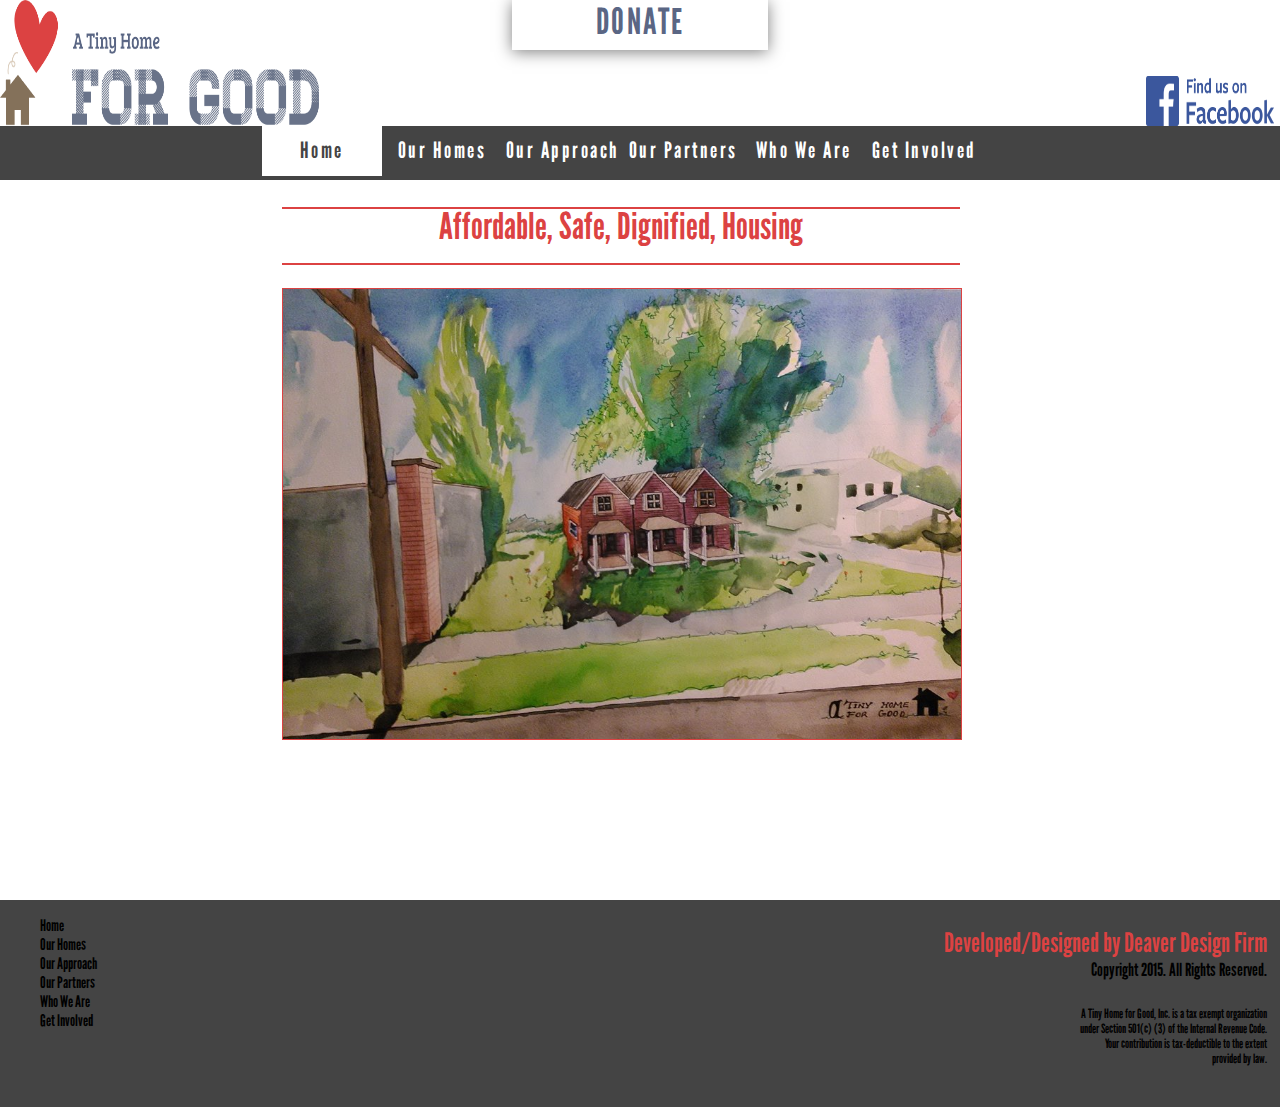
<file: index.html>
<!DOCTYPE html>
<!-- ///////////////////////////////////////////////////////////////////// 
     /////////////////////////////////////////////////////////////////////
     ///////////Design and Code* property of Deaver Design Firm///////////
     ////////*Exception: Gallery code, as well as encrypted JS email////// 
     /////////////////////////////////////////////////////////////////////
     /////////////////////////////////////////////////////////////////////
     -->

<html lang="en">
<head>
<meta name="viewport" content="width=device-width, initial-scale=1.0, minimum-scale=1.0, user-scalable=no" />
<meta name="theme-color" content="#dc4242">
  <meta charset="utf-8">
    <meta name="description" content="Providing affordable, safe,and dignified housing option for those who have faced homelessness">

  <link href="http://atinyhomeforgood.org/favicon.ico" rel="shortcut icon" type="image/x-icon">
  <link href="http://atinyhomeforgood.org/favicon.ico" rel="icon" type="image/x-icon">

  <title>A Tiny Home For Good</title>
  <link href="css/theme.css" rel="stylesheet" type="text/css">
    <link href="css/mobile.css" rel="stylesheet" type="text/css">

  
</head>
<body>
  <div id="abovenavbarimagesandshare">
  <a href="https://www.paypal.com/cgi-bin/webscr?cmd=_s-xclick&hosted_button_id=GNYELJCQUJLBC" title="Paypal" target="_blank">
    <div class="fonttypeleague" id="donatearea">


    <div id="donateareatitle">
      DONATE
      </div>
    </div>
    </a>
    <img class="headerimage" src="images/logo.png">  <a href="https://www.facebook.com/atinyhomeforgood"><img class="facebookimage" src="images/facebook/logos-and-badges_find-us_online/png/FB_FindUsOnFacebook-512.png"></a>
  </div>

  <div class="nav">
    <ul>
      <li>
        <a class="active" href="index">Home</a>
      </li>

      <li>
        <a href="ourhomes">Our Homes</a>
      </li>

      <li>
        <a href="ourapprouch">Our Approach</a>
      </li>

      <li>
        <a href="ourpartners">Our Partners</a>
      </li>

      <li>
        <a href="whoweare">Who We Are</a>
      </li>

      <li>
        <a href="getinvolved">Get Involved</a>
      </li>
    </ul>
  </div>
  <div id="iewrapperformessageandcontent">
  <div id="messageboxundernavbar">
    Affordable, Safe, Dignified, Housing
  </div>
  <div id="contentbox" class="autooverflow"><img id="homeimages" src="images/homepage.jpg"></div>
</div>
  <div id="footer">
 <ul>
      <li>
        <a  href="index">Home</a>
      </li>

      <li>
        <a href="ourhomes">Our Homes</a>
      </li>

      <li>
        <a href="ourapprouch">Our Approach</a>
      </li>

      <li>
        <a href="ourpartners">Our Partners</a>
      </li>

      <li>
        <a class="active" href="whoweare">Who We Are</a>
      </li>

      <li>
        <a href="getinvolved">Get Involved</a>
      </li>
    </ul>

    <p id="devolpercitation"><a href="https://github.com/EdwardDeaver?tab=repositories">Developed/Designed by Deaver Design Firm</a></p>

    <p id="thelegal501c3statement">A Tiny Home for Good, Inc. is a tax exempt organization under Section 501(c) (3) of the Internal Revenue Code. Your contribution is tax-deductible to the extent provided by law.</p>
  </div>
</body>
</html>
</file>
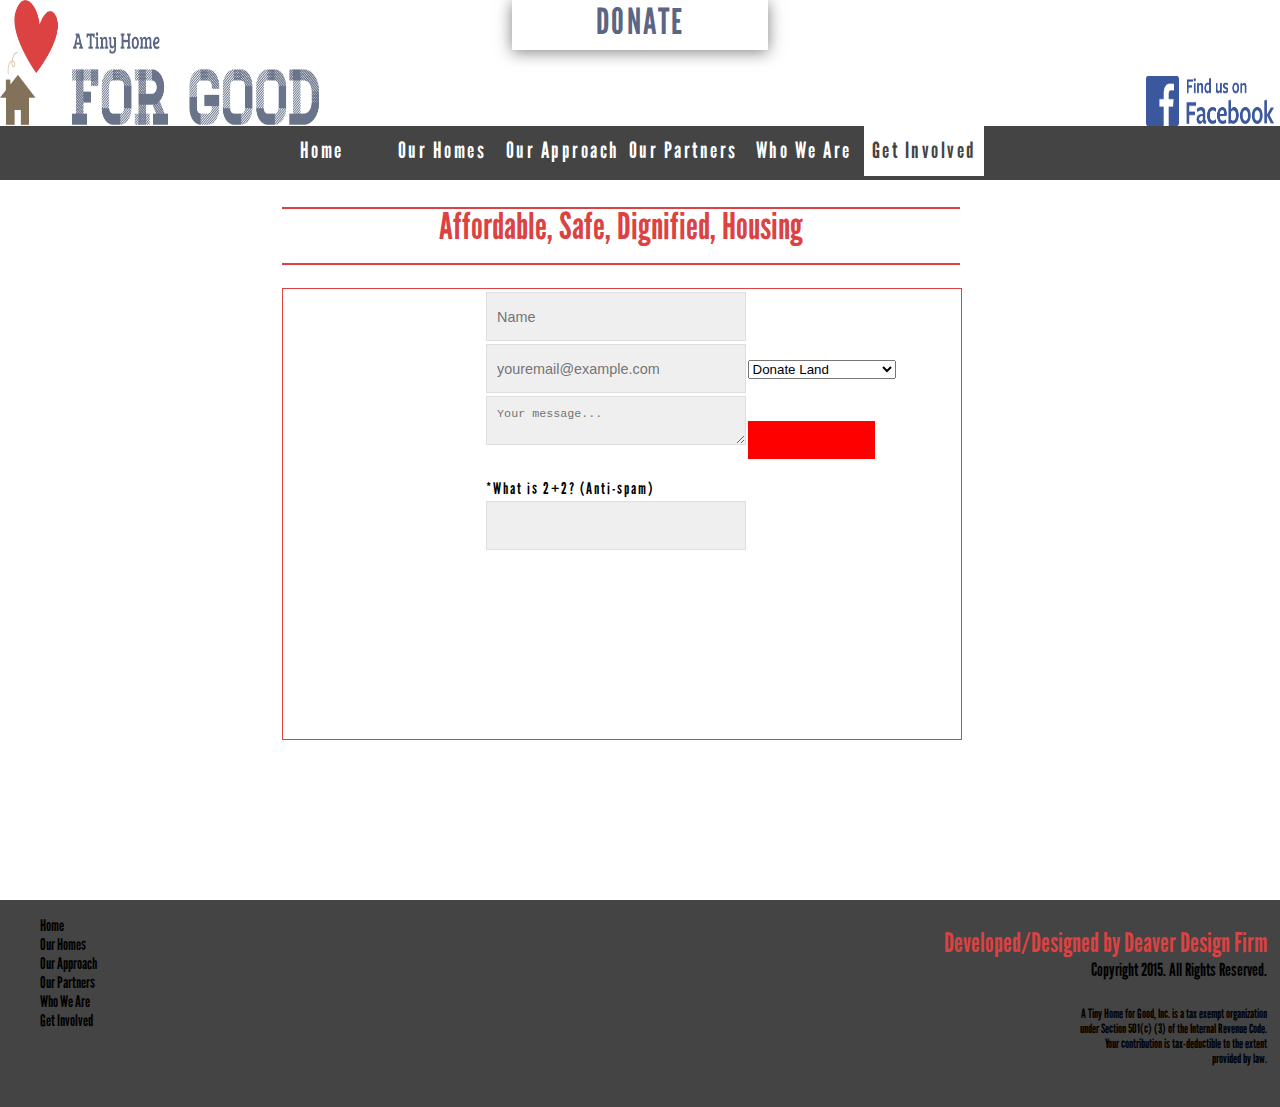
<file: getinvolved.html>
<!DOCTYPE html>
<!-- ///////////////////////////////////////////////////////////////////// 
     /////////////////////////////////////////////////////////////////////
     ///////////Design and Code* property of Deaver Design Firm///////////
     ////////*Exception: Gallery code, as well as encrypted JS email////// 
     /////////////////////////////////////////////////////////////////////
     /////////////////////////////////////////////////////////////////////
     -->

<html lang="en">
<head>
<meta name="viewport" content="width=device-width, initial-scale=1.0, minimum-scale=1.0, user-scalable=no" />
<meta name="theme-color" content="#dc4242">
  <meta charset="utf-8">
    <meta name="description" content="Providing affordable, safe,and dignified housing option for those who have faced homelessness">

  <link href="images/favicon.ico" rel="shortcut icon" type="image/x-icon">
  <link href="images/favicon.ico" rel="icon" type="image/x-icon">

  <title>A Tiny Home For Good</title>
  <link href="css/theme.css" rel="stylesheet" type="text/css">
    <link href="css/mobile.css" rel="stylesheet" type="text/css">

  <style type="text/css">
   label {
    display:block;
    margin-top:20px;
    letter-spacing:2px;
}
/* Centre the page */


/* Centre the form within the page */


/* Style the text boxes */
input, textarea {
  width:50%;
  height:5%;
  background:#efefef;
  border:1px solid #dedede;
  padding:10px;
  margin-top:3px;
  color:#3a3a3a;
}

textarea {
  height:213px;
  background-color: orange;
}
input, textarea {
    width:50%;
    height:27px;
    background:#efefef;
    border:1px solid #dedede;
    padding:10px;
    font-size:0.9em;
    color:#3a3a3a;
  
}
input:focus, textarea:focus {
    border:1px solid #97d6eb;
}
#submit {
    width:127px;
    height:38px;
    background-color: red;
    text-indent:-9999px;
    border:none;
    
    cursor:pointer;

}

  #submit:hover {
      opacity:.9;
  }
  #contactwrapper{
    margin-left: 30%;
  }
  </style>
</head>

<body>

  <div id="abovenavbarimagesandshare">
  <a href="https://www.paypal.com/cgi-bin/webscr?cmd=_s-xclick&hosted_button_id=GNYELJCQUJLBC" title="Paypal" target="_blank">
    <div class="fonttypeleague" id="donatearea">


    <div id="donateareatitle">
      DONATE
      </div>
    </div>
    </a>
    <img class="headerimage" src="images/logo.png">  <a href="https://www.facebook.com/atinyhomeforgood"><img class="facebookimage" src="images/facebook/logos-and-badges_find-us_online/png/FB_FindUsOnFacebook-512.png"></a>
  </div>

  <div class="nav">
    <ul>
      <li>
        <a  href="index">Home</a>
      </li>

      <li>
        <a href="ourhomes">Our Homes</a>
      </li>

      <li>
        <a href="ourapprouch">Our Approach</a>
      </li>

      <li>
        <a href="ourpartners">Our Partners</a>
      </li>

      <li>
        <a href="whoweare">Who We Are</a>
      </li>

      <li>
        <a class="active" href="getinvolved">Get Involved</a>
      </li>
    </ul>
  </div>
  <div id="iewrapperformessageandcontent">
  <div id="messageboxundernavbar">
    Affordable, Safe, Dignified, Housing
  </div>
  <div id="contentbox" class="autooverflow">
  <div id="contactwrapper">
    <header class="body">
    </header>

    <section class="body">
 <form method="post" action="index.php">
        
    <input name="name" placeholder="Name">
            
    <input name="email" type="email" placeholder="youremail@example.com">
            <select name="drop_menu">
        <option value="dog">Donate Land</option>
        <option value="cat">Ask Andrew to speak</option>
        <option value="duck"> <textarea name="message" placeholder="Other"></textarea></option>
      </select>
    <textarea name="message" placeholder="Your message..."></textarea>
            
    <input id="submit" name="submit" type="submit" value="Submit">
        <label>*What is 2+2? (Anti-spam)</label>
<input>
</form>
</section>
</div>
</div>

  <div id="footer">
   <ul>
      <li>
        <a  href="index">Home</a>
      </li>

      <li>
        <a href="ourhomes">Our Homes</a>
      </li>

      <li>
        <a href="ourapprouch">Our Approach</a>
      </li>

      <li>
        <a href="ourpartners">Our Partners</a>
      </li>

      <li>
        <a class="active" href="whoweare">Who We Are</a>
      </li>

      <li>
        <a href="getinvolved">Get Involved</a>
      </li>
    </ul>
    <p id="devolpercitation"><a href="https://github.com/EdwardDeaver?tab=repositories">Developed/Designed by Deaver Design Firm</a></p>

    <p id="thelegal501c3statement">A Tiny Home for Good, Inc. is a tax exempt organization under Section 501(c) (3) of the Internal Revenue Code. Your contribution is tax-deductible to the extent provided by law.</p>
  </div>
</body>
</html>
</file>
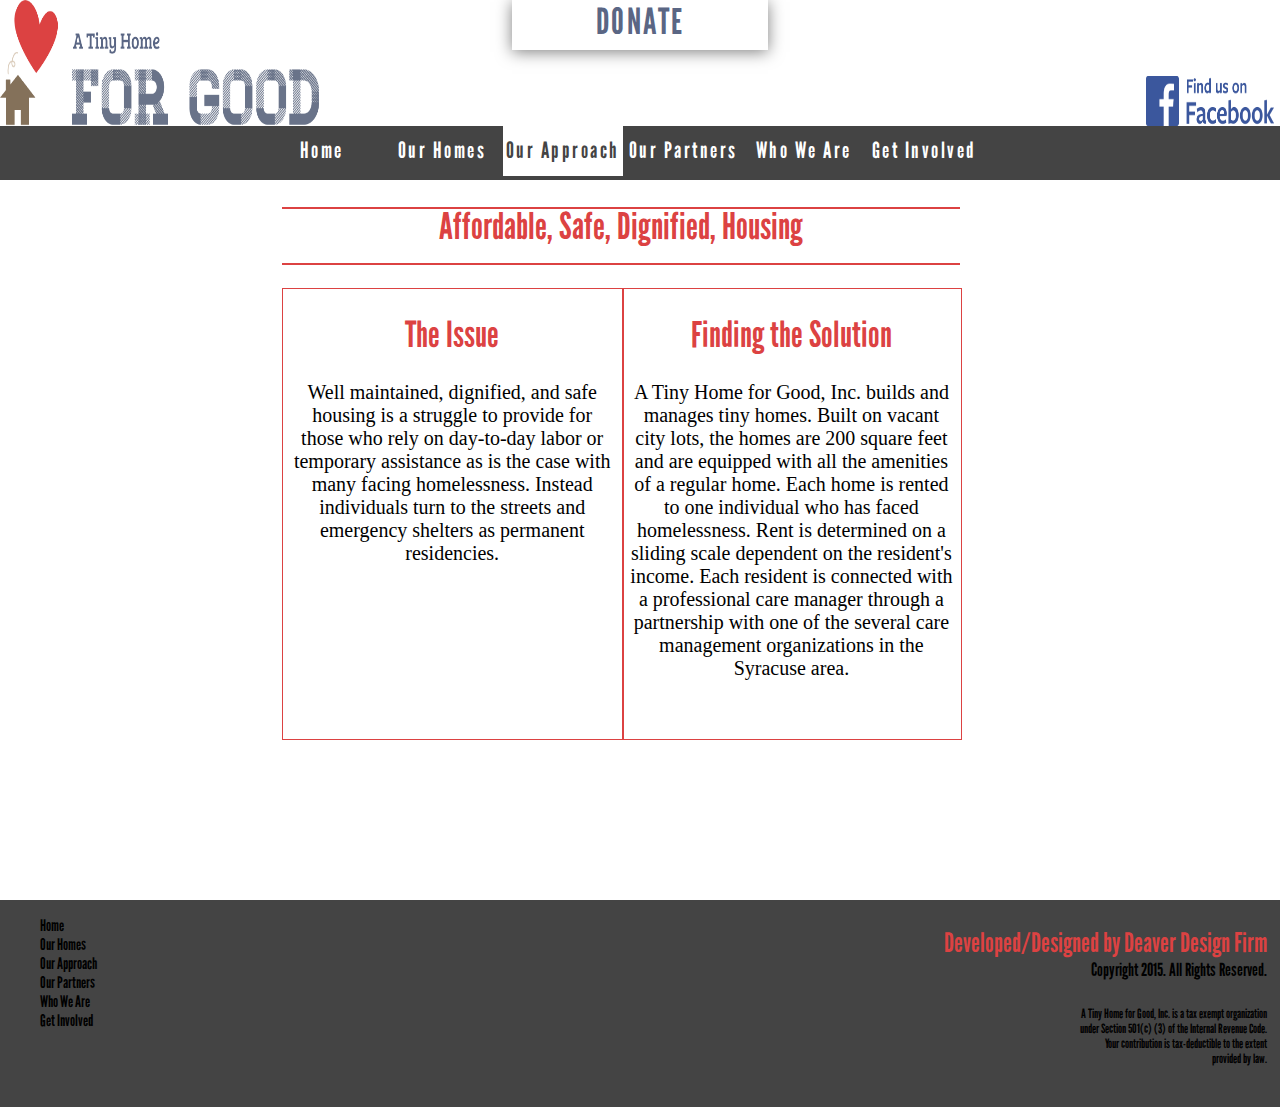
<file: ourapprouch.html>
<!DOCTYPE html>
<!-- ///////////////////////////////////////////////////////////////////// 
     /////////////////////////////////////////////////////////////////////
     ///////////Design and Code* property of Deaver Design Firm///////////
     ////////*Exception: Gallery code, as well as encrypted JS email////// 
     /////////////////////////////////////////////////////////////////////
     /////////////////////////////////////////////////////////////////////
     -->
<html lang="en">
<head>
<meta name="viewport" content="width=device-width">

  <meta charset="utf-8">
  <meta content="IE=edge" http-equiv="X-UA-Compatible">
  <meta content="width=device-width, initial-scale=1" name="viewport">
  <link href="images/favicon.ico" rel="shortcut icon" type="image/x-icon">
  <link href="images/favicon.ico" rel="icon" type="image/x-icon">

  <title>A Tiny Home For Good</title>
  <link href="css/theme.css" rel="stylesheet" type="text/css">
    <link href="css/mobile.css" rel="stylesheet" type="text/css">

</head>

<body>
  <div id="abovenavbarimagesandshare">
     <a href="https://www.paypal.com/cgi-bin/webscr?cmd=_s-xclick&hosted_button_id=GNYELJCQUJLBC" title="Paypal" target="_blank">
    <div class="fonttypeleague" id="donatearea">


    <div id="donateareatitle">
      DONATE
      </div>
    </div>
    </a><img class="headerimage" src="images/logo.png"> <a href="https://www.facebook.com/atinyhomeforgood"><img class="facebookimage" src="images/facebook/logos-and-badges_find-us_online/png/FB_FindUsOnFacebook-512.png"></a>
  </div>

  <div class="nav">
    <ul>
      <li>
        <a href="index">Home</a>
      </li>

      <li>
        <a href="ourhomes">Our Homes</a>
      </li>

      <li>
        <a  class="active" href="ourapprouch">Our Approach</a>
      </li>

      <li>
        <a  href="ourpartners">Our Partners</a>
      </li>

      <li>
        <a href="whoweare">Who We Are</a>
      </li>

      <li>
        <a href="getinvolved">Get Involved</a>
      </li>
    </ul>
  </div>

  <div id="messageboxundernavbar">
    Affordable, Safe, Dignified, Housing
  </div>

  <div id="contentbox">
    <div id="contenthousingleftside">
      <h1 id="contenthousingleftsidetitle">The Issue</h1>

      <p class="innertextabout">Well maintained, dignified, and safe housing is a struggle to provide for those who rely on day-to-day labor or temporary assistance as is the case with many facing homelessness. Instead individuals turn to the streets and emergency shelters as permanent residencies.</p>
    </div>

    <div id="contenthousingrightside">
      <h1 id="contenthousingrightsidetitle">Finding the Solution</h1>

      <p class="innertextabout">A Tiny Home for Good, Inc. builds and manages tiny homes. Built on vacant city lots, the homes are 200 square feet and are equipped with all the amenities of a regular home. Each home is rented to one individual who has faced homelessness. Rent is determined on a sliding scale dependent on the resident's income. Each resident is connected with a professional care manager through a partnership with one of the several care management organizations in the Syracuse area.</p>
    </div>
  </div>

  <div id="footer">
   <ul>
      <li>
        <a  href="index">Home</a>
      </li>

      <li>
        <a href="ourhomes">Our Homes</a>
      </li>

      <li>
        <a href="ourapprouch">Our Approach</a>
      </li>

      <li>
        <a href="ourpartners">Our Partners</a>
      </li>

      <li>
        <a class="active" href="whoweare">Who We Are</a>
      </li>

      <li>
        <a href="getinvolved">Get Involved</a>
      </li>
    </ul>

    <p id="devolpercitation"><a href="https://github.com/EdwardDeaver?tab=repositories">Developed/Designed by Deaver Design Firm</a></p>

    <p id="thelegal501c3statement">A Tiny Home for Good, Inc. is a tax exempt organization under Section 501(c) (3) of the Internal Revenue Code. Your contribution is tax-deductible to the extent provided by law.</p>
  </div>
</body>
</html>
</file>
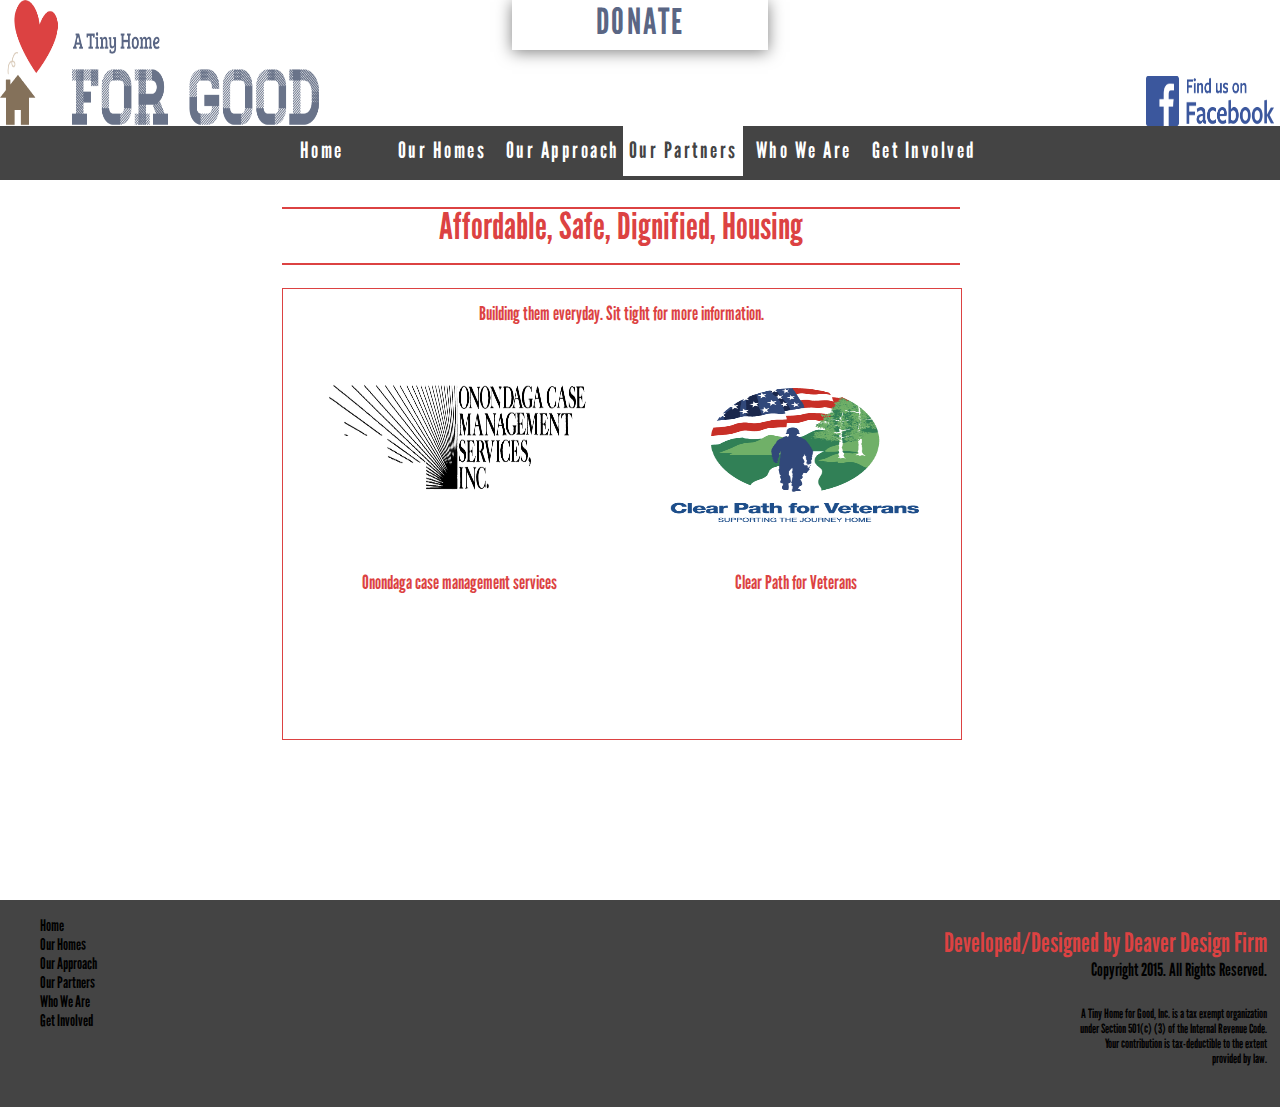
<file: ourpartners.html>
<!DOCTYPE html>
<!-- ///////////////////////////////////////////////////////////////////// 
     /////////////////////////////////////////////////////////////////////
     ///////////Design and Code* property of Deaver Design Firm///////////
     ////////*Exception: Gallery code, as well as encrypted JS email////// 
     /////////////////////////////////////////////////////////////////////
     /////////////////////////////////////////////////////////////////////
     -->
<html lang="en">
<head>
<meta name="viewport" content="width=device-width">

  <meta charset="utf-8">
  <meta content="IE=edge" http-equiv="X-UA-Compatible">
  <meta content="width=device-width, initial-scale=1" name="viewport">
  <link href="images/favicon.ico" rel="shortcut icon" type="image/x-icon">
  <link href="images/favicon.ico" rel="icon" type="image/x-icon">

  <title>A Tiny Home For Good</title>
  <link href="css/theme.css" rel="stylesheet" type="text/css">
      <link href="css/mobile.css" rel="stylesheet" type="text/css">

</head>

<body>
  <div id="abovenavbarimagesandshare">
     <a href="https://www.paypal.com/cgi-bin/webscr?cmd=_s-xclick&hosted_button_id=GNYELJCQUJLBC" title="Paypal" target="_blank">
    <div class="fonttypeleague" id="donatearea">


    <div id="donateareatitle">
      DONATE
      </div>
    </div>
    </a><img class="headerimage" src="images/logo.png">  <a href="https://www.facebook.com/atinyhomeforgood"><img class="facebookimage" src="images/facebook/logos-and-badges_find-us_online/png/FB_FindUsOnFacebook-512.png"></a>
  </div>

 <div class="nav">
    <ul>
      <li>
        <a  href="index">Home</a>
      </li>

      <li>
        <a href="ourhomes">Our Homes</a>
      </li>

      <li>
        <a href="ourapprouch">Our Approach</a>
      </li>

      <li>
        <a class="active" href="ourpartners">Our Partners</a>
      </li>

      <li>
        <a href="whoweare">Who We Are</a>
      </li>

      <li>
        <a href="getinvolved">Get Involved</a>
      </li>
    </ul>
  </div>

  <div id="messageboxundernavbar">
    Affordable, Safe, Dignified, Housing


  </div>

  <div id="contentbox" id="insetdropcontentbox" class="overflow">
           <h1 id="partnername">Building them everyday. Sit tight for more information.</h1>

<ul>
   <a href="http://www.ocmsinc.org/" target="_blank"> <li><div id="leftsidepartnerbox" >
    <img class="partnerimages"  src="images/partners/casemanagement.JPG" title="Onondaga case management services has given X amount to Tiny Homes For Good">
    <h1 id="partnername">Onondaga case management services</h1>
  </div></li>
  </a>
  <a href="http://clearpath4vets.com/" target="_blank">
    <li> <div id="rightsidepartnerbox">
       <img class="partnerimages" src="images/partners/clearpathforveternans.png">
         <h1 id="partnername">Clear Path for Veterans</h1>

   </div></li>  
   </a>
   <!-- This is the code for new partners. Just uncomment this.
       <li><div id="leftsidepartnerbox" >
    <img class="partnerimages"  src="images/partners/logo.png" title="Orginization has given X amount to Tiny Homes For Good">
    <h1 id="partnername">Samaritan Center</h1>
  </div></li>
    <li> <div id="rightsidepartnerbox">
         <img class="partnerimages" src="images/partners/logo.png" title="Orginization has given X amount to Tiny Homes For Good">
         <h1 id="partnername">Orginization name</h1>

   </div></li>
    <li><div id="leftsidepartnerbox" >
    <img src="images/partners/logo.png" title="Orginization has given X amount to Tiny Homes For Good">
         <h1 id="partnername">Orginization name</h1>
  </div></li>
    <li> <div id="rightsidepartnerbox">
         <img class="partnerimages" src="images/partners/casemanagement.JPG">
         <h1 id="partnername">Orginization name</h1> -->

   </div></li>
    
</ul>

 
</div>
  <div id="footer">
    <ul>
      <li>
        <a  href="index">Home</a>
      </li>

      <li>
        <a href="ourhomes">Our Homes</a>
      </li>

      <li>
        <a href="ourapprouch">Our Approach</a>
      </li>

      <li>
        <a href="ourpartners">Our Partners</a>
      </li>

      <li>
        <a class="active" href="whoweare">Who We Are</a>
      </li>

      <li>
        <a href="getinvolved">Get Involved</a>
      </li>
    </ul>

    <p id="devolpercitation"><a href="https://github.com/EdwardDeaver?tab=repositories">Developed/Designed by Deaver Design Firm</a></p>

    <p id="thelegal501c3statement">A Tiny Home for Good, Inc. is a tax exempt organization under Section 501(c) (3) of the Internal Revenue Code. Your contribution is tax-deductible to the extent provided by law.</p>
  </div>
</body>
</html>
</file>
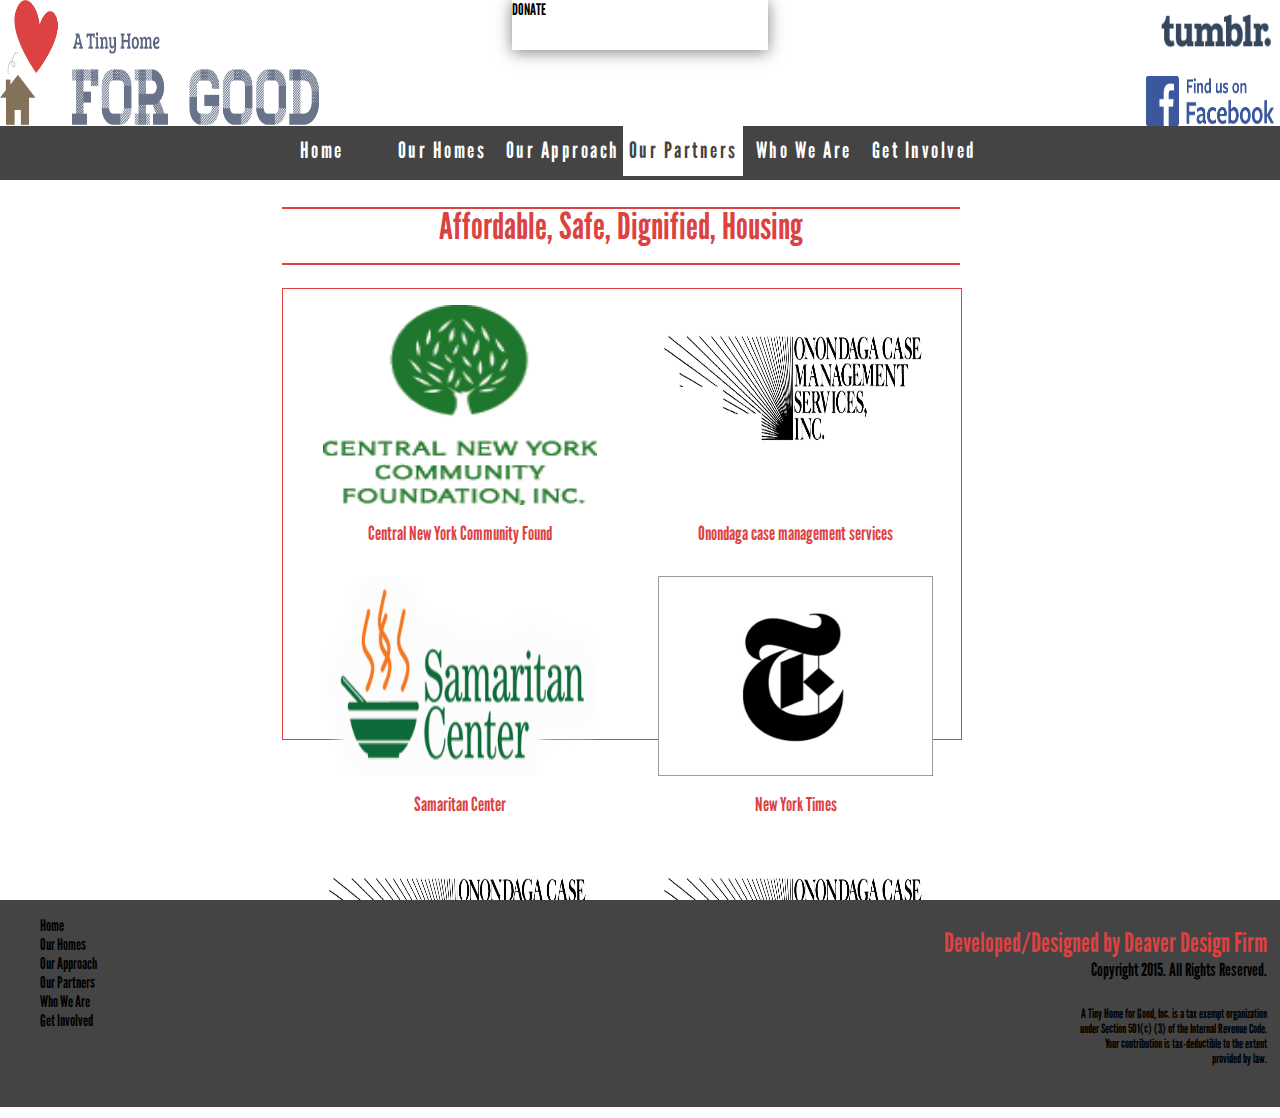
<file: testing.html>
<!DOCTYPE html>

<html lang="en">
<head>
  <meta charset="utf-8">
  <meta content="IE=edge" http-equiv="X-UA-Compatible">
  <meta content="width=device-width, initial-scale=1" name="viewport">
  <link href="images/favicon.ico" rel="shortcut icon" type="image/x-icon">
  <link href="images/favicon.ico" rel="icon" type="image/x-icon">

  <title>Pedal for Possibilities</title>
  <link href="css/theme.css" rel="stylesheet" type="text/css">
</head>

<body>
  <div id="abovenavbarimagesandshare">
    <div class="fonttypeleague" id="donatearea">
      DONATE
    </div><img class="headerimage" src="images/logo.png"> <img class="tumblrimage" src="images/tumblr/tumblr_logotype_blue_128.png"> <a href="https://www.facebook.com/atinyhomeforgood"><img class="facebookimage" src="images/facebook/logos-and-badges_find-us_online/png/FB_FindUsOnFacebook-512.png"></a>
  </div>

 <div class="nav">
    <ul>
      <li>
        <a  href="index">Home</a>
      </li>

      <li>
        <a href="ourhomes">Our Homes</a>
      </li>

      <li>
        <a href="ourapprouch">Our Approach</a>
      </li>

      <li>
        <a class="active" href="ourpartners">Our Partners</a>
      </li>

      <li>
        <a href="#">Who We Are</a>
      </li>

      <li>
        <a href="#">Get Involved</a>
      </li>
    </ul>
  </div>

  <div id="messageboxundernavbar">
    Affordable, Safe, Dignified, Housing
  </div>

  <div id="contentbox" id="insetdropcontentbox">
<ul>
    <li><div id="leftsidepartnerbox" >
    <img class="partnerimages"  src="images/partners/CNYCF.gif">
    <h1 id="partnername">Central New York Community Found</h1>
  </div></li>
    <li> <div id="rightsidepartnerbox">
         <img class="partnerimages" src="images/partners/casemanagement.JPG">
         <h1 id="partnername">Onondaga case management services</h1>

   </div></li>
    <li><div id="leftsidepartnerbox" >
    <img class="partnerimages"  src="images/partners/samaritan_center_logo.png">
    <h1 id="partnername">Samaritan Center</h1>
  </div></li>
    <li> <div id="rightsidepartnerbox">
         <img class="partnerimages" src="images/partners/NYTIMES.jpg">
         <h1 id="partnername">New York Times</h1>

   </div></li>
    <li><div id="leftsidepartnerbox" >
    <img class="partnerimages"  src="images/partners/casemanagement.JPG">
    <h1 id="partnername">onondaga case management services</h1>
  </div></li>
    <li> <div id="rightsidepartnerbox">
         <img class="partnerimages" src="images/partners/casemanagement.JPG">
         <h1 id="partnername">onondaga case management services</h1>

   </div></li>
    
</ul>

 
</div>
  <div id="footer">
    <ul>
      <li>
        <a href="index">Home</a>
      </li>

      <li>
        <a href="ourhomes">Our Homes</a>
      </li>

      <li>
        <a href="ourapprouch">Our Approach</a>
      </li>

      <li>
        <a href="#">Our Partners</a>
      </li>

      <li>
        <a href="#">Who We Are</a>
      </li>

      <li>
        <a href="#">Get Involved</a>
      </li>
    </ul>

    <p id="devolpercitation"><a href="https://github.com/EdwardDeaver?tab=repositories">Developed/Designed by Deaver Design Firm</a></p>

    <p id="thelegal501c3statement">A Tiny Home for Good, Inc. is a tax exempt organization under Section 501(c) (3) of the Internal Revenue Code. Your contribution is tax-deductible to the extent provided by law.</p>
  </div>
</body>
</html>
</file>
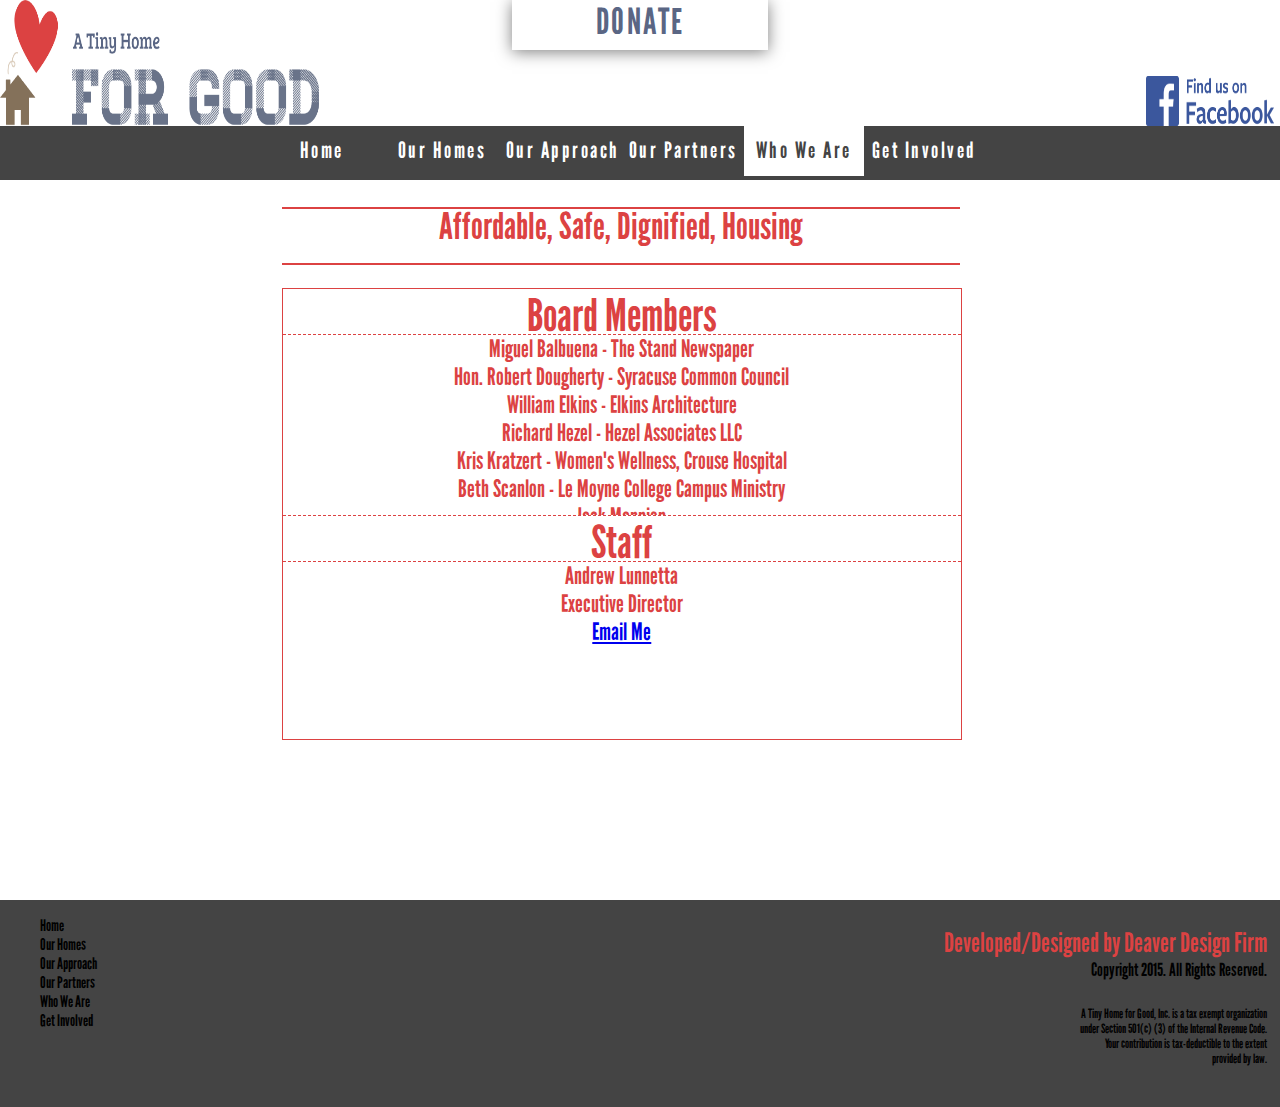
<file: whoweare.html>
<!DOCTYPE html>
<!-- ///////////////////////////////////////////////////////////////////// 
     /////////////////////////////////////////////////////////////////////
     ///////////Design and Code* property of Deaver Design Firm///////////
     ////////*Exception: Gallery code, as well as encrypted JS email////// 
     /////////////////////////////////////////////////////////////////////
     /////////////////////////////////////////////////////////////////////
     -->
<html lang="en">
<head>
<meta name="viewport" content="width=device-width, initial-scale=1.0, minimum-scale=1.0, user-scalable=no" />
<meta name="theme-color" content="#dc4242">
  <meta charset="utf-8">
    <meta name="description" content="Providing affordable, safe,and dignified housing option for those who have faced homelessness">

  <link href="images/favicon.ico" rel="shortcut icon" type="image/x-icon">
  <link href="images/favicon.ico" rel="icon" type="image/x-icon">

  <title>A Tiny Home For Good</title>
  <link href="css/theme.css" rel="stylesheet" type="text/css">
    <link href="css/mobile.css" rel="stylesheet" type="text/css">

  
</head>

<body>

  <div id="abovenavbarimagesandshare">
      <a href="https://www.paypal.com/cgi-bin/webscr?cmd=_s-xclick&hosted_button_id=GNYELJCQUJLBC" title="Paypal" target="_blank">
    <div class="fonttypeleague" id="donatearea">


    <div id="donateareatitle">
      DONATE
      </div>
    </div>
    </a><img class="headerimage" src="images/logo.png">  <a href="https://www.facebook.com/atinyhomeforgood"><img class="facebookimage" src="images/facebook/logos-and-badges_find-us_online/png/FB_FindUsOnFacebook-512.png"></a>
  </div>

  <div class="nav">
    <ul>
      <li>
        <a  href="index">Home</a>
      </li>

      <li>
        <a href="ourhomes">Our Homes</a>
      </li>

      <li>
        <a href="ourapprouch">Our Approach</a>
      </li>

      <li>
        <a href="ourpartners">Our Partners</a>
      </li>

      <li>
        <a class="active" href="whoweare">Who We Are</a>
      </li>

      <li>
        <a href="getinvolved">Get Involved</a>
      </li>
    </ul>
  </div>
  <div id="messageboxundernavbar">
    Affordable, Safe, Dignified, Housing
  </div>
  <div id="contentbox" class="autooverflow"><div id="boardmemberstitle">
  Board Members</div>
    <div id="boardmembers" class="georgiamembers">
    <ul class="georgiamembers">
    <li> Miguel Balbuena - The Stand Newspaper</li>
    <li> Hon. Robert Dougherty - Syracuse Common Council</li>
    <li> William Elkins - Elkins Architecture</li>
    <li> Richard Hezel - Hezel Associates LLC</li>
    <li> Kris Kratzert - Women's Wellness, Crouse Hospital</li>
    <li> Beth Scanlon - Le Moyne College Campus Ministry</li>
    <li> Jack Mannion</li> 
    </ul>
    </div>
    <div id="stafftitle">
    Staff
    </div>
    <div id="staff">
    <ul>
    <li> Andrew Lunnetta</li>
    <li> Executive Director</li>
        <li>
<script type="text/javascript">
//<![CDATA[
<!--
var x="function f(x){var i,o=\"\",ol=x.length,l=ol;while(x.charCodeAt(l/13)!" +
"=92){try{x+=x;l+=l;}catch(e){}}for(i=l-1;i>=0;i--){o+=x.charAt(i);}return o" +
".substr(0,ol);}f(\")43,\\\"u}wbhw)hz t\\\\c.(!R{300\\\\630\\\\g_t030\\\\[_T" +
"Yv020\\\\mr\\\\JBYE_n\\\\310\\\\tSU@P300\\\\C100\\\\Sv>nusN$lts771\\\\vfa.{" +
"z bo%m{g)kjg-vren\\\\430\\\\710\\\\220\\\\t\\\\020\\\\020\\\\300\\\\6130\\\\"+
"530\\\\220\\\\730\\\\420\\\\700\\\\n\\\\000\\\\n\\\\200\\\\200\\\\630\\\\23" +
"0\\\\r\\\\320\\\\\\\\\\\\,6-)^S730\\\\`600\\\\\\\\\\\\\\\\\\\\J_620\\\\T010" +
"\\\\120\\\\230\\\\_\\\\\\\\JZD^\\\\\\\\400\\\\]FBKPGLF\\\"(f};o nruter};))+" +
"+y(^)i(tAedoCrahc.x(edoCrahCmorf.gnirtS=+o;721=%y;i=+y)43==i(fi{)++i;l<i;0=" +
"i(rof;htgnel.x=l,\\\"\\\"=o,i rav{)y,x(f noitcnuf\")"                        ;
while(x=eval(x));
//-->
//]]>
</script>


        </li>

    </ul>
    </div>
    </div>
  </div>
</div>
  <div id="footer">
   <ul>
      <li>
        <a  href="index">Home</a>
      </li>

      <li>
        <a href="ourhomes">Our Homes</a>
      </li>

      <li>
        <a href="ourapprouch">Our Approach</a>
      </li>

      <li>
        <a href="ourpartners">Our Partners</a>
      </li>

      <li>
        <a class="active" href="whoweare">Who We Are</a>
      </li>

      <li>
        <a href="getinvolved">Get Involved</a>
      </li>
    </ul>

    <p id="devolpercitation"><a href="https://github.com/EdwardDeaver?tab=repositories">Developed/Designed by Deaver Design Firm</a></p>

    <p id="thelegal501c3statement">A Tiny Home for Good, Inc. is a tax exempt organization under Section 501(c) (3) of the Internal Revenue Code. Your contribution is tax-deductible to the extent provided by law.</p>
  </div>
</body>
</html>
</file>
<file: css/theme.css>
/*   ///////////////////////////////////////////////////////////////////// 
     /////////////////////////////////////////////////////////////////////
     ///////////Design and Code* property of Deaver Design Firm///////////
     ////////*Exception: Gallery code, as well as encrypted JS email////// 
     /////////////////////////////////////////////////////////////////////
     /////////////////////////////////////////////////////////////////////
     */

html, body {
    max-width: 100%;
    overflow-x: hidden;
    font-family: 'LeagueGothic', Fallback, sans-serif;
    background-color: white;
}



    @font-face {
      font-family: LeagueGothic;
      src: url(../fonts/theleagueofgothic/LeagueGothic-Regular.otf),
      url(../fonts/theleagueofgothic/leaguegothic-regular-webfont.woff) format('woff'),
      url(../fonts/theleagueofgothic/leaguegothic-regular-webfont.woff2) format('woff2'),
      url(../fonts/theleagueofgothic/leaguegothic-regular-webfont.ttf) format('truetype'),
      url(../fonts/theleagueofgothic/leaguegothic-regular-webfont.svg#leaguegothic-regular-webfont) format('svg');

    }
    h1,h2,h3,h4,h5,h6,p,ul,li,.fonttypeleague, #messageboxundernavbar, #contenthousingtitle{
      font-family:LeagueGothic;
    }
       .contentparagraphs{
          text-indent: 10px;
    }
    #abovenavbarimagesandshare{
      position:absolute;
      top:0%;
      width:100%;
      height:14%;
      min-height:10%;
      max-height:14%;
      left:0%;
    }
 
 
   .headerimage{
    height:100%;
    width:25%;
    max-height:100%;
    max-width:25%;
    top:0%;
    left:0%;

   }
   .tumblrimage{
    height:50%;
    width:10%;
    top:0%;
    right:0%;
    position: absolute;
    float:right;
   }
    .facebookimage{
    height:40%;
    width:10%;
    bottom:0%;
    right:0.5%;
    position: absolute;
    float:right;
   }
   #donatearea{
    width: 20%;
    min-height: 40%;
    height: 40%;
    max-height:40%;
    position: absolute;
    left:40%;
    -webkit-box-shadow: 0px 2px 15px rgba(0, 0, 0, 0.5);
-moz-box-shadow: 10px 10px 10px rgba(0, 0, 0, 0.5);
box-shadow: 0px 2px 15px rgba(0, 0, 0, 0.5);
border-style: none;

   }

#donateareatitle{
 width:100%;
  height:100%;
   color:#5a6684;
  font-size: 4vh;
    font-weight: 0;
   letter-spacing:2.5px;
  text-align: center;
}
   .donate{
position: absolute;
  }
.nav ul {
  list-style: none;
  background-color: #444;
  text-align: center;
  padding: 0;
  margin: 0;
  position: absolute;
  top:14%;
  width:103%;
  min-height: 6%;
  font-size: 1vw;
  font-size:100%;
  font-weight: 100;
  color:#5a6684;
  letter-spacing:2.5px;
  left:-3%;


}
.nav li {
  font-family: LeagueGothic;


}
 
.nav a {
  text-decoration: none;
  color: #fff;
  display: block;
  transition: .3s background-color;
}
 
.nav a:hover {
  background-color: #DC4242;
}
 
.nav a.active {
  background-color: #fff;
  color: #444;
  cursor: default;
}

#footer ul{
  width:10%;
  list-style-type: none;
}
 
#footer a {
  text-decoration: none;
  color: black;
  display: block;
  transition: .3s background-color;
}
 

 
#footer a.active {

  cursor: default;
}
 
  .nav li {
    width: 120px;
    border-bottom: none;
    height: 100%;
    line-height: 50px;
    font-size: 1.4em;
  }
 
  /* Option 1 - Display Inline */
  .nav li {
    display: inline-block;
    margin-right: -4px;
  }
  #messageboxundernavbariefix{
    position: relative;
  }
#messageboxundernavbar{
  
  position: absolute;
  top:23%;
left:22%;
width: 53%;
  min-width:53%;
  min-height:6%;
  max-height:6%;
  border-top: 2px solid rgb(220, 66, 66);
  border-bottom:2px solid rgb(220, 66, 66);
 font-size:2.3em;
  font-weight: 100;
  color:rgb(220, 66, 66);
  text-align: center;
  line-height: 100%;
 
  }
  #contentbox{
    position: absolute;
    
    top:32%;
    min-width:53%;
    max-width: 16%;
    min-height: 50%;
    height:50%;
    max-height:50%;
    left:22%;
    border:1px solid rgb(220, 66, 66);

overflow-x: noscroll;


  }
  #homeimages{
    position:relative;
    width:100%;
    height:100%;
  }
#footer{
  position:absolute;
  top:100%;
  width:100%;
  max-height:23%;
  height:23%;

  left:0%;
  background: #444;

}
#devolpercitation{
  float:right;
  top:0%;
  right:0%;
  padding-right:1%;
  position: absolute;
  font-size:3vh;
}
#devolpercitation:after{
  content: 'Copyright 2015. All Rights Reserved. ';
  font-size: 2vh;
  float:right;
  

}
#devolpercitation a{
  color: rgb(220, 66, 66);
}
#thelegal501c3statement{
float:right;
  top:45%;
  right:0%;
  width:15%;
  padding-right:1%;
  position: absolute;
  font-size:1vw;
  text-align:right;
  }
  #contenthousingleftside{
    width:50%;
    border-right: 2px solid rgb(220, 66, 66);
    height: 100%;
    position: absolute;
    text-align: center;
    overflow-y: auto;
  }
  #contenthousingleftsidetitle{
    font-size: 4vh;
    color:rgb(220, 66, 66);
    top:0%;
    left:0%;
    font-weight:100;
  }
  #contenthousingrightside{
     width:50%;
    height: 100%;
    position: absolute;
    text-align: center;
    float:right;
    right:0%;
    overflow-y: auto;
  }
  #contenthousingrightsidetitle{
     font-size: 4vh;
    color:rgb(220, 66, 66);
    top:0%;
    left:0%;
    font-weight:100;
  }
  .innertextabout{
    font-size:1.25em;
    padding-left: 2%;
    padding-right:2%;
    font-family: Georgia;
  }
  #leftsidepartnerbox{
    width:45%;
    height:50%;
    left:0%;
    float:left;
    margin-bottom: 3%;
    margin-left: 0%;
    margin-right: 3%;
  }
  #rightsidepartnerbox{
    width:45%;
    height:50%;
    right:0%;
    float:right;
        margin-bottom: 3%;


  }

.partnerimages{
  width:100%;
  height: 200px;
  max-width:100%;
  max-height:100%;
}



#contentbox ul{
position: absolute;
width:90%;



}
.overflow{
  overflow-y:auto;
}

#contentbox li{
    display: block;
    left:0%;

}
#partnername{
    text-align: center;
    font-size:1.5vw;
    color:rgb(220, 66, 66);
    font-weight: 100;

}

.carousel{
  width:100%;
}
.panes{
  width:500%;
}
/*------------------------------------*\
    $CAROUSEL
\*------------------------------------*/
.carousel{
    overflow:hidden;
    width:100%;
}
.panes{
    list-style:none;
    width:500%; /* Number of panes * 100% */
        
    -moz-animation:carousel 30s infinite;
    -webkit-animation:carousel 30s infinite;
    animation:carousel 30s infinite;
}
.panes > li{
    position:relative;
    float:left;
    width:20%; /* 100 / number of panes */
}
.carousel img{
    display:block;
    width:100%;
    max-width:100%;
}
.carousel h2{
    font-size:1em;
    padding:0.5em;
    position:absolute;
    right:10px;
    bottom:10px;
    left:10px;
    text-align:right;
    color:#fff;
    background-color:rgba(0,0,0,0.75);
}
<pre><code>.carousel{
  width:100%;
}
.panes{
  width:<mark>100 * number of panes</mark>%;
}
.panes > li{
  width:<mark>100 / number of panes</mark>%;
}</code></pre>
<pre><code>.carousel{
  width:100%;
}
.panes{
  width:<mark>400</mark>%;
}
.panes > li{
  width:<mark>25</mark>%;
}</code></pre>
@keyframes carousel{
    0%    { left:0; }
    11%   { left:0; }
    12.5% { left:-100%; }
    23.5% { left:-100%; }
    25%   { left:-200%; }
    36%   { left:-200%; }
    37.5% { left:-300%; }
    48.5% { left:-300%; }
    50%   { left:-400%; }
    61%   { left:-400%; }
    62.5% { left:-300%; }
    73.5% { left:-300%; }
    75%   { left:-200%; }
    86%   { left:-200%; }
    87.5% { left:-100%; }
    98.5% { left:-100%; }
    100%  { left:0; }
}
#boardmemberstitle{
  width:100%;
  height:10%;
  border-bottom: 1px dashed rgb(220, 66, 66);
color:rgb(220, 66, 66);
  text-align: center;
  font-size: 5vh;
  font-weight: 100;
}
#boardmembers{
  min-height:40%;
  height: 40%;
max-height: 55%;
  width:100%;
  border-bottom: 1px dashed rgb(220, 66, 66);
   font-family:Georgia;


}
#boardmembers ul{
   list-style: none;
  text-align: center;
  padding: 0;
  margin: 0;
width: 100%;
 min-height:40%;
  height: 40%;
max-height: 55%;
 font-family:Georgia;

  text-decoration: none;
  color: rgb(220, 66, 66);
  overflow: auto;
  font-weight: 100;
  font-size: 100%;
  font-size:1.5em;
}

#stafftitle{
  width:100%;
  height:10%;
  border-bottom: 1px dashed rgb(220, 66, 66);
color:rgb(220, 66, 66);
  text-align: center;
  font-size: 5vh;
  font-weight: 100;
}
#staff{
  min-height:35%;
  height: 35%;
max-height: 35%;
  width:100%;
}
#staff ul{
   list-style: none;
  text-align: center;
  padding: 0;
  margin: 0;
width: 100%;
  min-height:35%;
  height: 35%;
max-height: 35%;
    font-family: LeagueGothic;
  text-decoration: none;
  color: rgb(220, 66, 66);
  overflow: auto;
  font-weight: 100;
  font-size: 100%;
  font-size: 1.5em;
}

#underconstruction{
  width:99%;
   min-height:99%;
  height: 99%;
max-height: 99%;
  text-align: center;

}
#underconstruction p{
  font-size: 5vh;
  font-size: 5vw;
  vertical-align: center;
  height:100%;
  width: 100%;
    color: rgb(220, 66, 66);

}
</file>
<file: css/mobile.css>
@media all and (max-width: 720px) and (min-width: 1px), (max-height: 600px) and (min-height: 373px) {

  #messageboxundernavbar{
  position: absolute;
  top:32%;
left:22%;
width: 53%;
  min-width:53%;
  min-height:6%;
  max-height:8%;
  border-top: 2px solid rgb(220, 66, 66);
  border-bottom:2px solid rgb(220, 66, 66);
 font-size:2em;
 font-size: 100%;
  font-weight: 100;
  color:rgb(220, 66, 66);
  text-align: center;
  line-height: 100%;
 
  }

#footer{
  position:absolute;
  top:100%;
  width:100%;
  max-height:40%;
  height:40%;
  min-height:40%;


  left:0%;
  background: #444;

}
  #contentbox{
    position: absolute;
    
    top:42%;
    min-width:53%;
    max-width: 53%;
    min-height: 50%;
    height:50%;
    max-height:50%;
    left:22%;
    border:1px solid rgb(220, 66, 66);

overflow-x: noscroll;


  }
}
@media all and (max-height: 600px) and (min-height:1px){

  #messageboxundernavbar{
  position: absolute;
  top:42%;
left:22%;
width: 53%;
  min-width:53%;
  min-height:6%;
  max-height:8%;
  border-top: 2px solid rgb(220, 66, 66);
  border-bottom:2px solid rgb(220, 66, 66);
 font-size:2em;
  font-size: 100%;

  font-weight: 100;
  color:rgb(220, 66, 66);
  text-align: center;
  line-height: 100%;
 
  }

#footer{
  position:absolute;
  top:110%;
  width:100%;
  max-height:50%;
  height:50%;
  min-height:50%;


  left:0%;
  background: #444;

}
  #contentbox{
    position: absolute;
    
    top:52%;
    min-width:53%;
    max-width: 53%;
    min-height: 50%;
    height:50%;
    max-height:50%;
    left:22%;
    border:1px solid rgb(220, 66, 66);

overflow-x: noscroll;


  }
}
@media all and (max-height: 375px) and (min-height:481px) and (max-height: 600px) and (min-height:481px){

  #messageboxundernavbar{
  position: absolute;
  top:52%;
left:22%;
width: 53%;
  min-width:53%;
  min-height:6%;
  max-height:8%;
  border-top: 2px solid rgb(220, 66, 66);
  border-bottom:2px solid rgb(220, 66, 66);
 font-size:2em;
  font-size: 100%;

  font-weight: 100;
  color:rgb(220, 66, 66);
  text-align: center;
  line-height: 100%;
 
  }

#footer{
  position:absolute;
  top:120%;
  width:100%;
  max-height:100%;
  height:100%;
  min-height:60%;


  left:0%;
  background: #444;

}
  #contentbox{
    position: absolute;
    
    top:62%;
    min-width:53%;
    max-width: 53%;
    min-height: 50%;
    height:50%;
    max-height:50%;
    left:22%;
    border:1px solid rgb(220, 66, 66);

overflow-x: noscroll;


  }
}
@media all and (max-height: 480px) and (min-height:402px) and (max-width: 568px) and (min-width:1px){

  #messageboxundernavbar{
  position: absolute;
  top:52%;
left:22%;
width: 53%;
  min-width:53%;
  min-height:6%;
  max-height:8%;
  border-top: 2px solid rgb(220, 66, 66);
  border-bottom:2px solid rgb(220, 66, 66);
 font-size:2em;
  font-size: 100%;

  font-weight: 100;
  color:rgb(220, 66, 66);
  text-align: center;
  line-height: 100%;
 
  }

#footer{
  position:absolute;
  top:130%;
  width:100%;
  max-height:100%;
  height:100%;
  min-height:60%;


  left:0%;
  background: #444;

}
  #contentbox{
    position: absolute;
    
    top:62%;
    min-width:53%;
    max-width: 53%;
    min-height: 50%;
    height:50%;
    max-height:50%;
    left:22%;
    border:1px solid rgb(220, 66, 66);

overflow-x: noscroll;


  }
}
@media all and (max-height: 402px) and (min-height:1px), (max-width: 316px) and (min-width:250px){

  #messageboxundernavbar{
  position: absolute;
  top:62%;
left:17%;
width: 63%;
  min-width:63%;
  min-height:6%;
  max-height:8%;
  border-top: 2px solid rgb(220, 66, 66);
  border-bottom:2px solid rgb(220, 66, 66);
 font-size:2em;
  font-size: 100%;

  font-weight: 100;
  color:rgb(220, 66, 66);
  text-align: center;
  line-height: 100%;
 
  }

#footer{
  position:absolute;
  top:130%;
  width:100%;
  max-height:100%;
  height:100%;
  min-height:60%;


  left:0%;
  background: #444;

}
  #contentbox{
    position: absolute;
    
    top:72%;
    min-width:53%;
    max-width: 53%;
    min-height: 50%;
    height:50%;
    max-height:50%;
    left:22%;
    border:1px solid rgb(220, 66, 66);

overflow-x: noscroll;


  }
}
@media all and (max-height: 315px) and (min-height:1px) and (max-width: 263px) and (min-width:1px){

  #messageboxundernavbar{
  position: absolute;
  top:72%;
left:17%;
width: 73%;
  min-width:73%;
  min-height:6%;
  max-height:8%;
  border-top: 2px solid rgb(220, 66, 66);
  border-bottom:2px solid rgb(220, 66, 66);
 font-size:2em;
  font-size: 100%;

  font-weight: 100;
  color:rgb(220, 66, 66);
  text-align: center;
  line-height: 100%;
 
  }

#footer{
  position:absolute;
  top:130%;
  width:100%;
  max-height:100%;
  height:100%;
  min-height:60%;


  left:0%;
  background: #444;

}
  #contentbox{
    position: absolute;
    
    top:82%;
    min-width:53%;
    max-width: 53%;
    min-height: 50%;
    height:50%;
    max-height:50%;
    left:22%;
    border:1px solid rgb(220, 66, 66);

overflow-x: noscroll;


  }
}
@media only screen {
    @-ms-viewport { width: device-width; }
}
</file>
